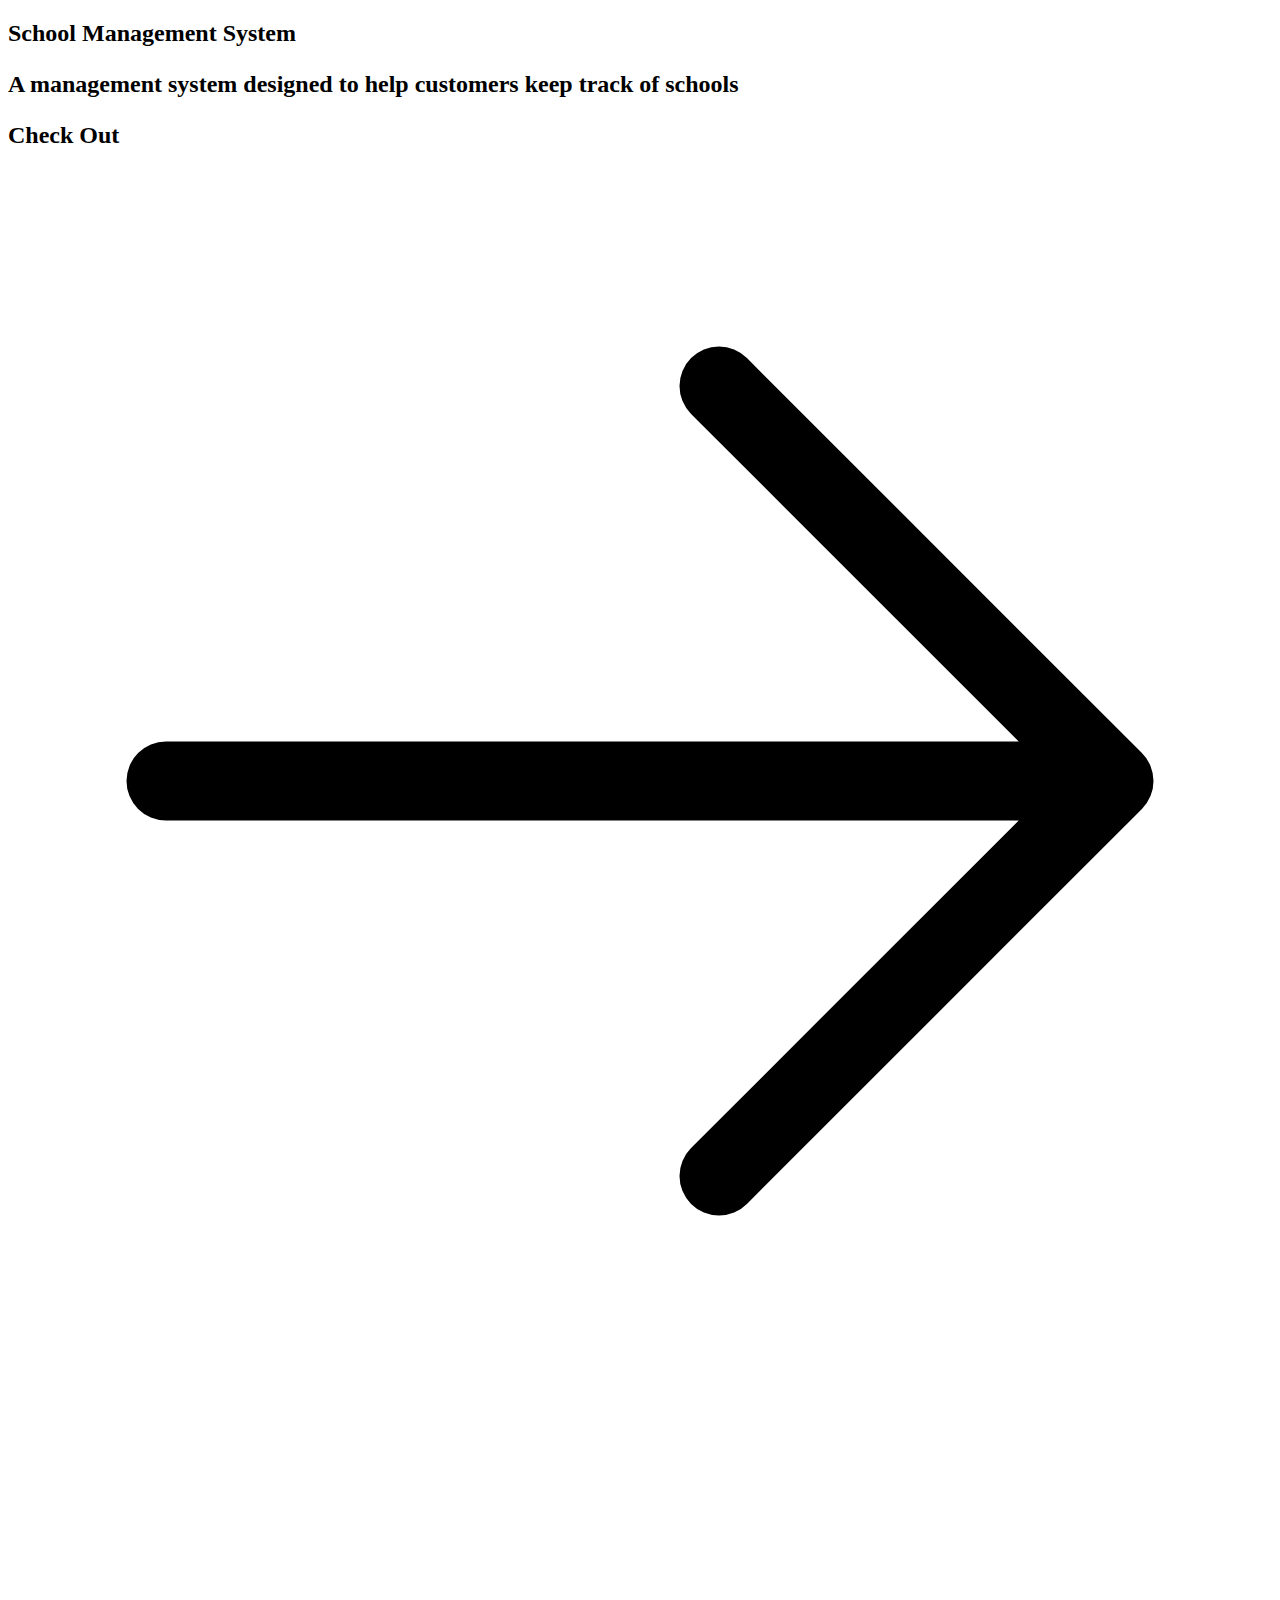
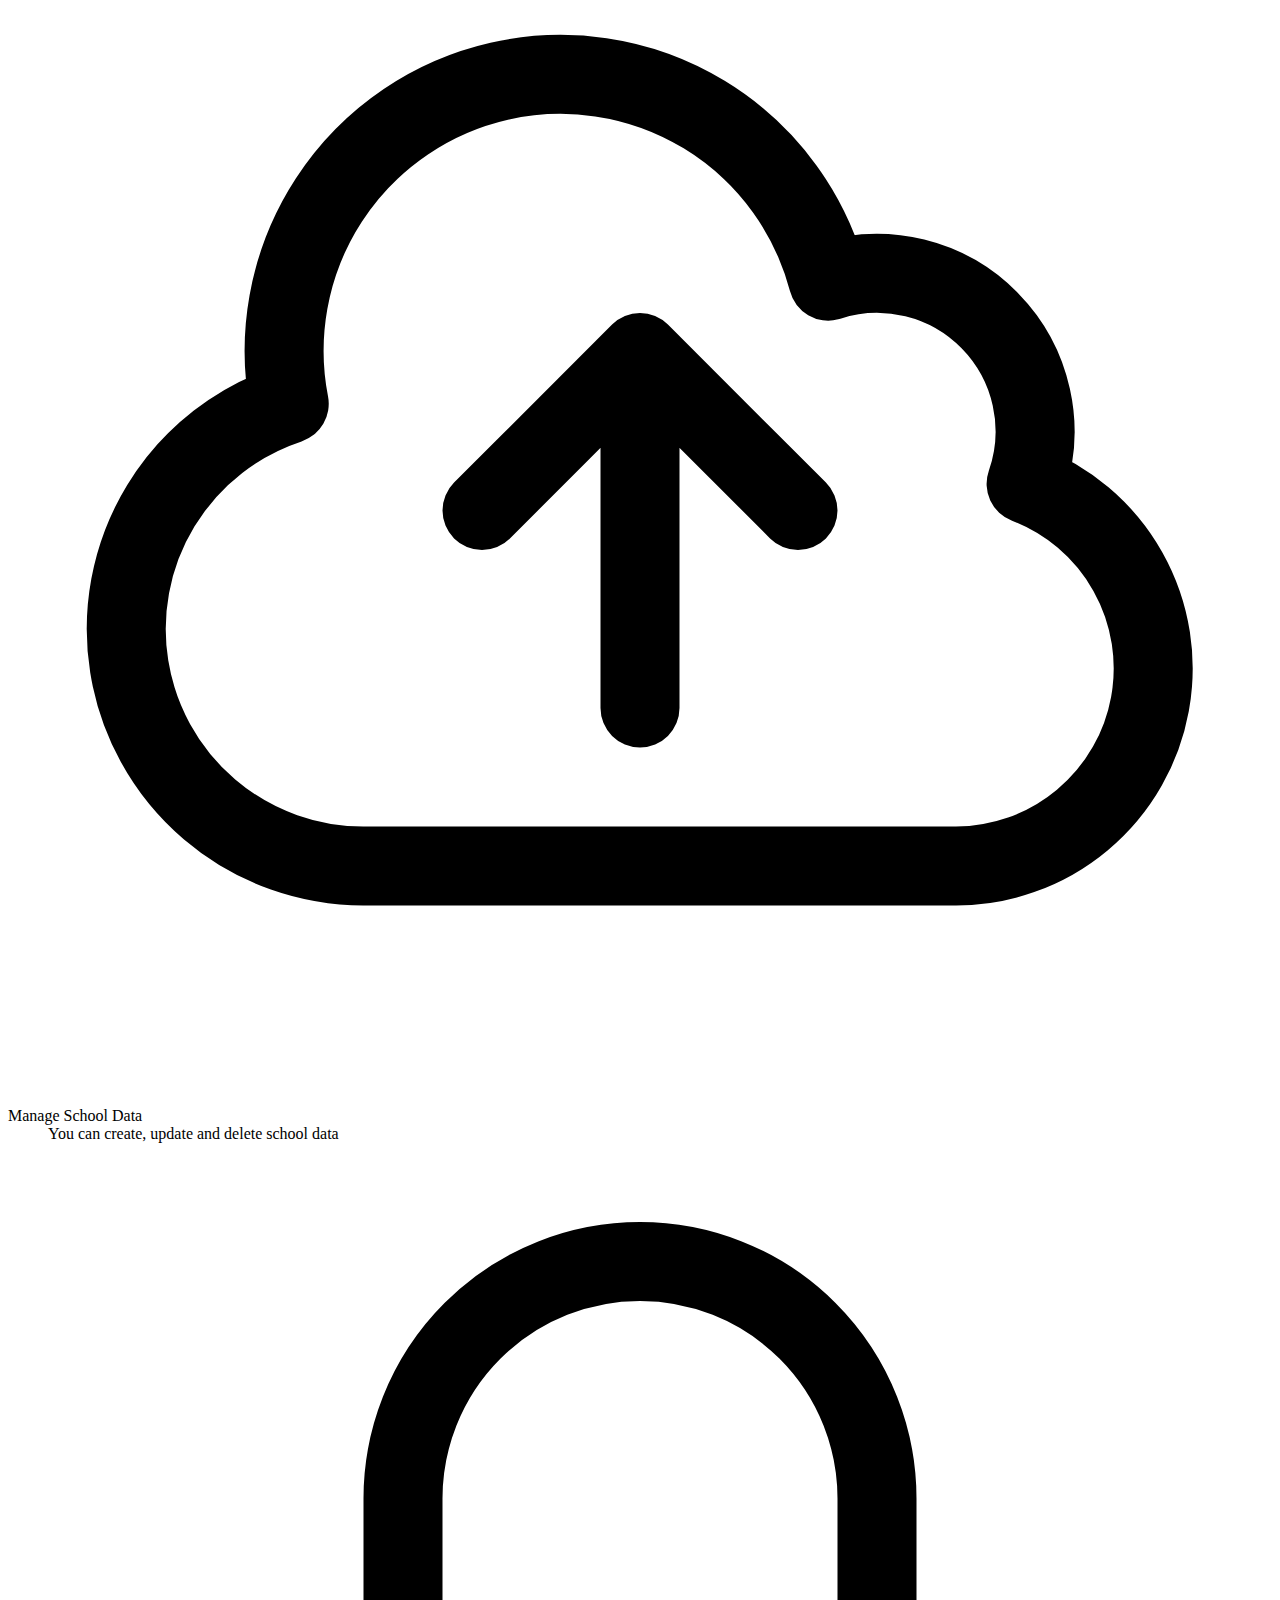
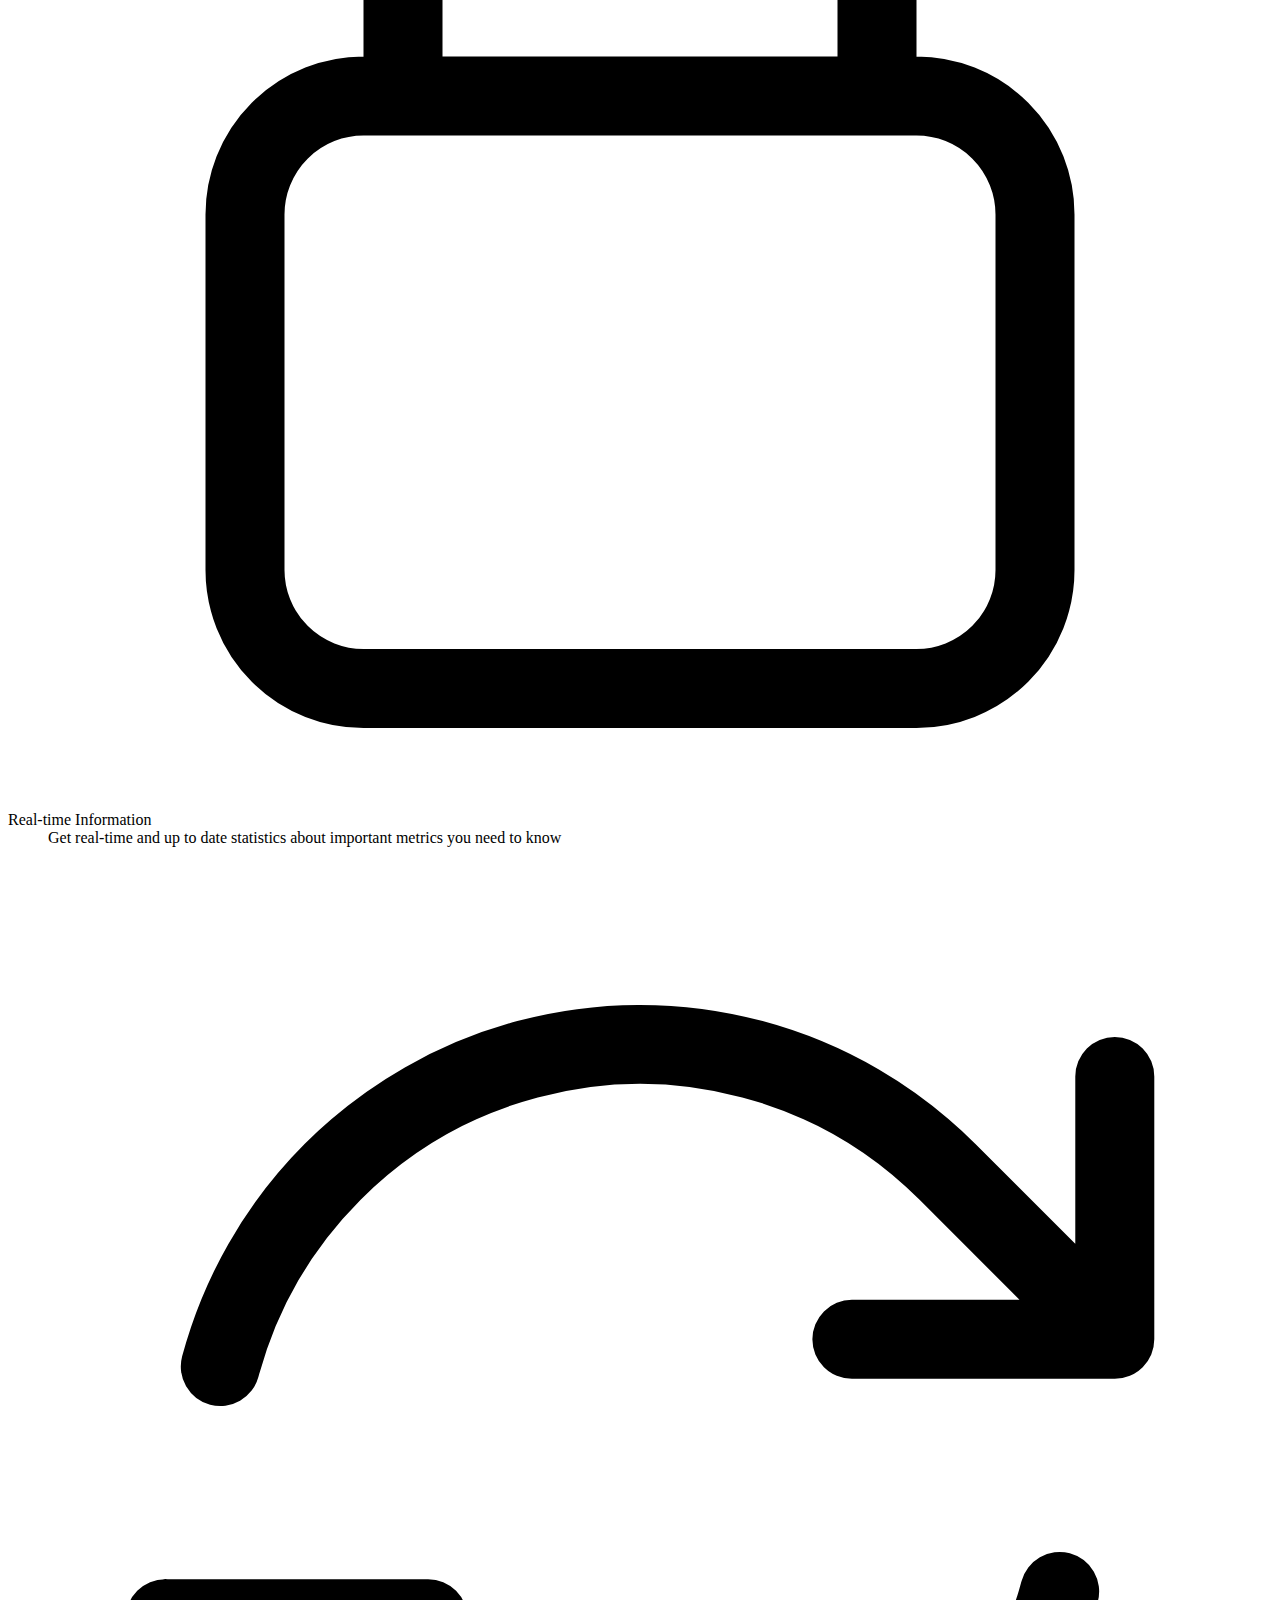
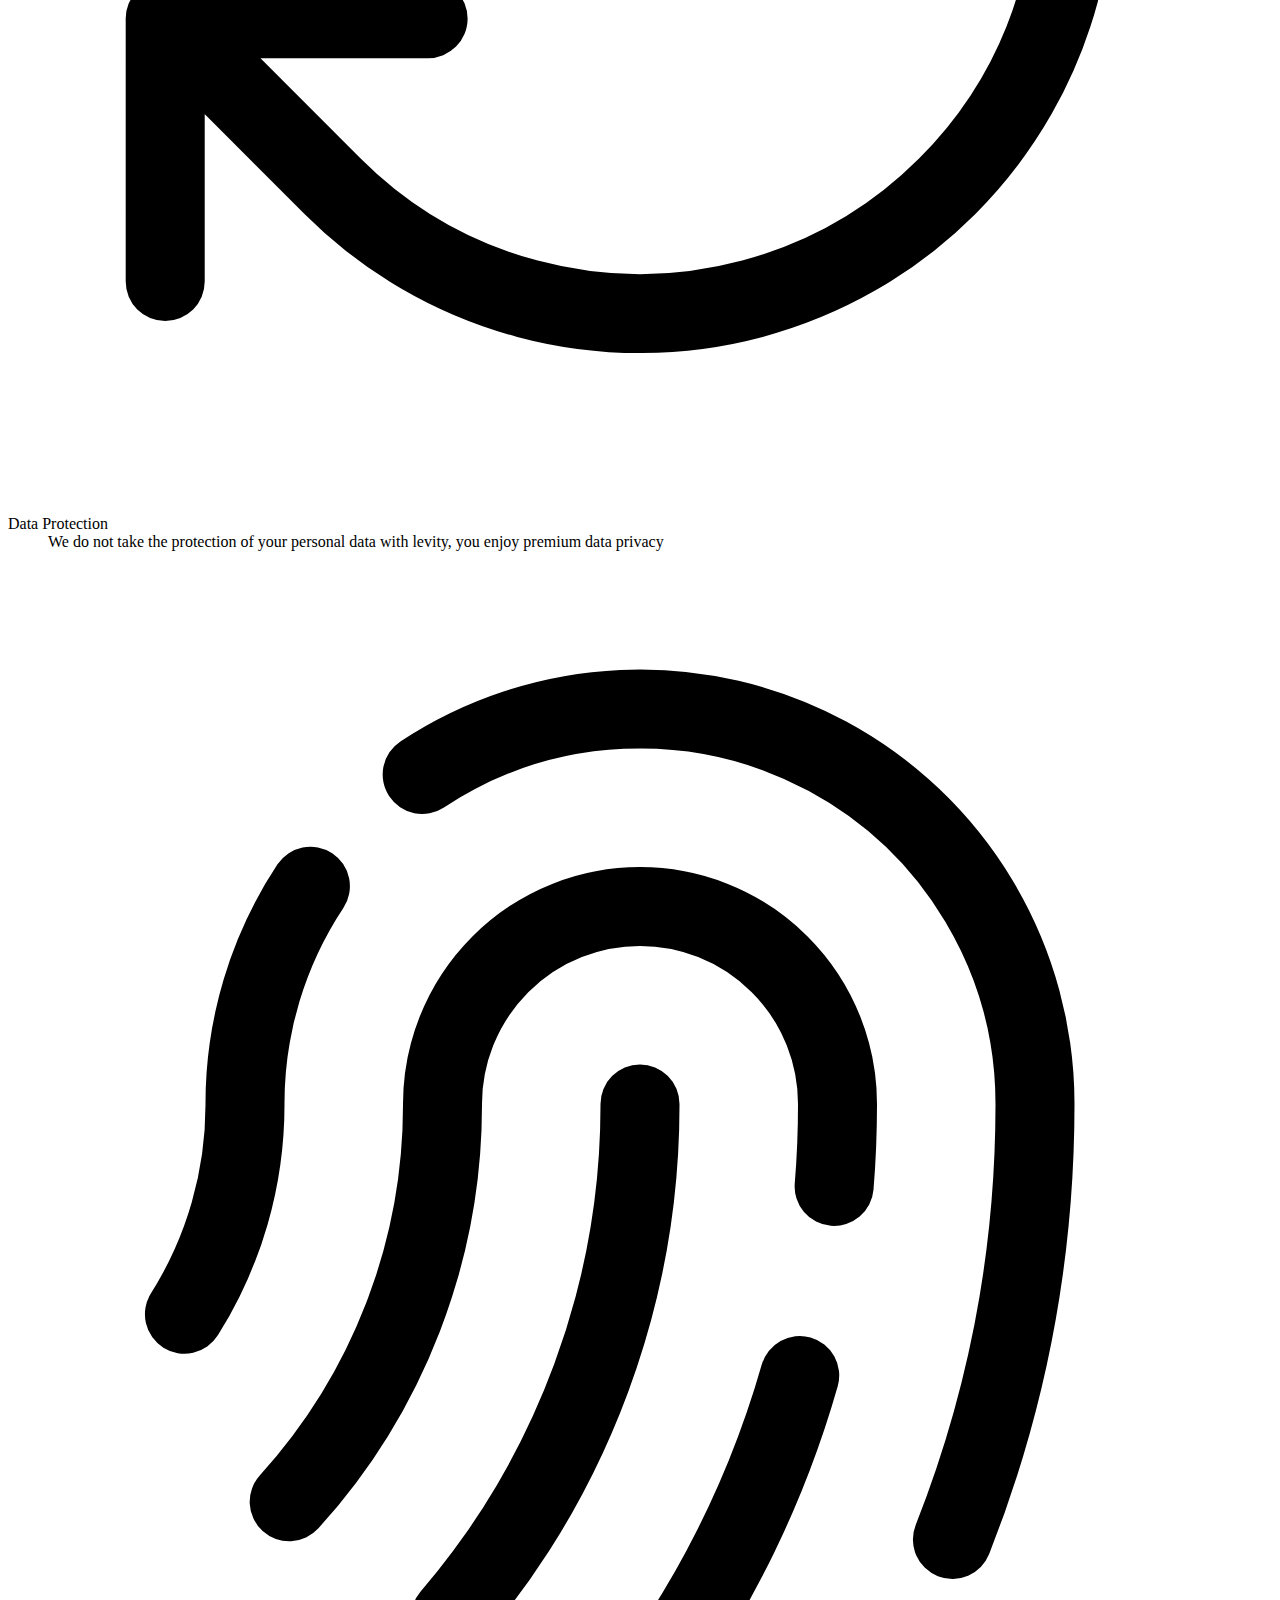
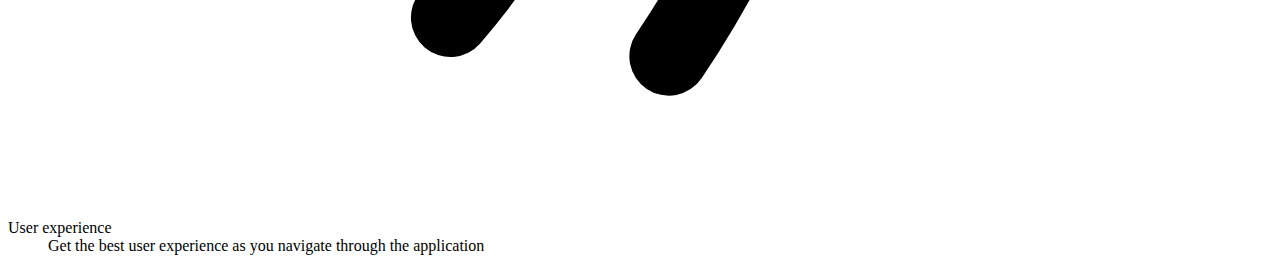
<file: src/main/resources/templates/school/index.html>
<!DOCTYPE html>
<html lang="en" xmlns:th="http://www.thymeleaf.org">

<head>
    <meta charset="UTF-8">
    <title>School Mgt System</title>
    <link th:href="@{/css/index.css}" rel="stylesheet" type="text/css" />
    <script th:src="@{/js/index.js}" type="text/js"></script>

</head>

<body class="min-h-screen flex flex-col">
    <header th:replace="~{fragments/header.html :: header}"></header>
    <main class="flex-1 py-24 sm:py-32 bg-white">
        <div class="custom-container">
            <div class="mx-auto max-w-2xl lg:text-center">
                <h2 class="home-title">
                    School Management System
                    <h2 />
                    <p class="mt-6 text-lg leading-8 text-gray-600">
                        A management system designed to help customers keep track of schools
                    </p>
                    <a class="home-action-btn" th:href="@{/school/list}">
                        <span>
                            Check Out
                        </span>
                        <svg xmlns="http://www.w3.org/2000/svg" fill="none" viewBox="0 0 24 24" stroke-width="1.5"
                             stroke="currentColor"
                             class="w-3 h-6">
                            <path stroke-linecap="round" stroke-linejoin="round"
                                  d="M13.5 4.5 21 12m0 0-7.5 7.5M21 12H3" />
                        </svg>
                    </a>
            </div>
            <div class="feature-list-container">
                <dl class="feature-list">
                    <div class="feature-item">
                        <dt>
                            <div
                                 class="feature-icon">
                                <svg class="h-6 w-6 text-white" fill="none" viewBox="0 0 24 24" stroke-width="1.5"
                                     stroke="currentColor" aria-hidden="true">
                                    <path stroke-linecap="round" stroke-linejoin="round"
                                          d="M12 16.5V9.75m0 0l3 3m-3-3l-3 3M6.75 19.5a4.5 4.5 0 01-1.41-8.775 5.25 5.25 0 0110.233-2.33 3 3 0 013.758 3.848A3.752 3.752 0 0118 19.5H6.75z" />
                                </svg>
                            </div>
                            Manage School Data
                        </dt>
                        <dd>
                            You can create, update and delete school data
                        </dd>
                    </div>
                    <div class="feature-item">
                        <dt>
                            <div
                                 class="feature-icon">
                                <svg class="h-6 w-6 text-white" fill="none" viewBox="0 0 24 24" stroke-width="1.5"
                                     stroke="currentColor" aria-hidden="true">
                                    <path stroke-linecap="round" stroke-linejoin="round"
                                          d="M16.5 10.5V6.75a4.5 4.5 0 10-9 0v3.75m-.75 11.25h10.5a2.25 2.25 0 002.25-2.25v-6.75a2.25 2.25 0 00-2.25-2.25H6.75a2.25 2.25 0 00-2.25 2.25v6.75a2.25 2.25 0 002.25 2.25z" />
                                </svg>
                            </div>
                            Real-time Information
                        </dt>
                        <dd>Get real-time and up to date statistics about
                            important metrics you need to know</dd>
                    </div>
                    <div class="feature-item">
                        <dt>
                            <div
                                 class="feature-icon">
                                <svg class="h-6 w-6 text-white" fill="none" viewBox="0 0 24 24" stroke-width="1.5"
                                     stroke="currentColor" aria-hidden="true">
                                    <path stroke-linecap="round" stroke-linejoin="round"
                                          d="M16.023 9.348h4.992v-.001M2.985 19.644v-4.992m0 0h4.992m-4.993 0l3.181 3.183a8.25 8.25 0 0013.803-3.7M4.031 9.865a8.25 8.25 0 0113.803-3.7l3.181 3.182m0-4.991v4.99" />
                                </svg>
                            </div>
                            Data Protection
                        </dt>
                        <dd>
                            We do not take the protection of your personal data with levity, you enjoy premium data
                            privacy
                        </dd>
                    </div>
                    <div class="feature-item">
                        <dt>
                            <div
                                 class="feature-icon">
                                <svg class="h-6 w-6 text-white" fill="none" viewBox="0 0 24 24" stroke-width="1.5"
                                     stroke="currentColor" aria-hidden="true">
                                    <path stroke-linecap="round" stroke-linejoin="round"
                                          d="M7.864 4.243A7.5 7.5 0 0119.5 10.5c0 2.92-.556 5.709-1.568 8.268M5.742 6.364A7.465 7.465 0 004.5 10.5a7.464 7.464 0 01-1.15 3.993m1.989 3.559A11.209 11.209 0 008.25 10.5a3.75 3.75 0 117.5 0c0 .527-.021 1.049-.064 1.565M12 10.5a14.94 14.94 0 01-3.6 9.75m6.633-4.596a18.666 18.666 0 01-2.485 5.33" />
                                </svg>
                            </div>
                            User experience
                        </dt>
                        <dd>Get the best user experience as you navigate through the application</dd>
                    </div>
                </dl>
            </div>
        </div>
        </div>
    </main>
    <footer th:replace="~{fragments/footer.html :: footer}"></footer>
</body>

</html>
</file>
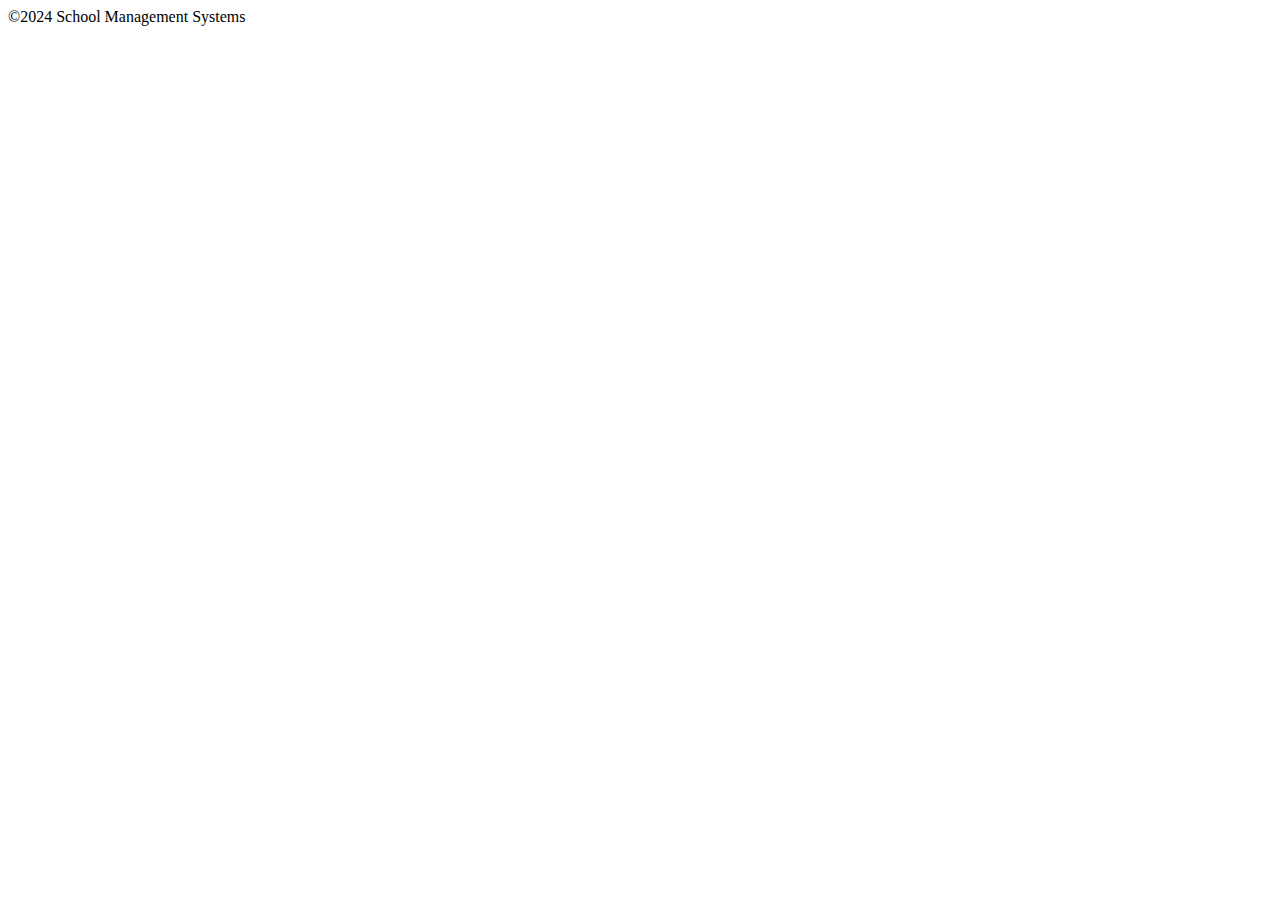
<file: src/main/resources/templates/fragments/footer.html>
<!DOCTYPE html>
<html lang="en">

<head>
    <meta charset="UTF-8">
    <meta name="viewport" content="width=device-width, initial-scale=1.0">
    <title>Document</title>
</head>

<body>
    <footer class="footer" th:fragment="footer">
        <div class="custom-container">
            <span>&copy;<span id="current-year">2024</span></span>
            <span>School Management Systems</span>
        </div>
    </footer>
</body>

</html>
</file>
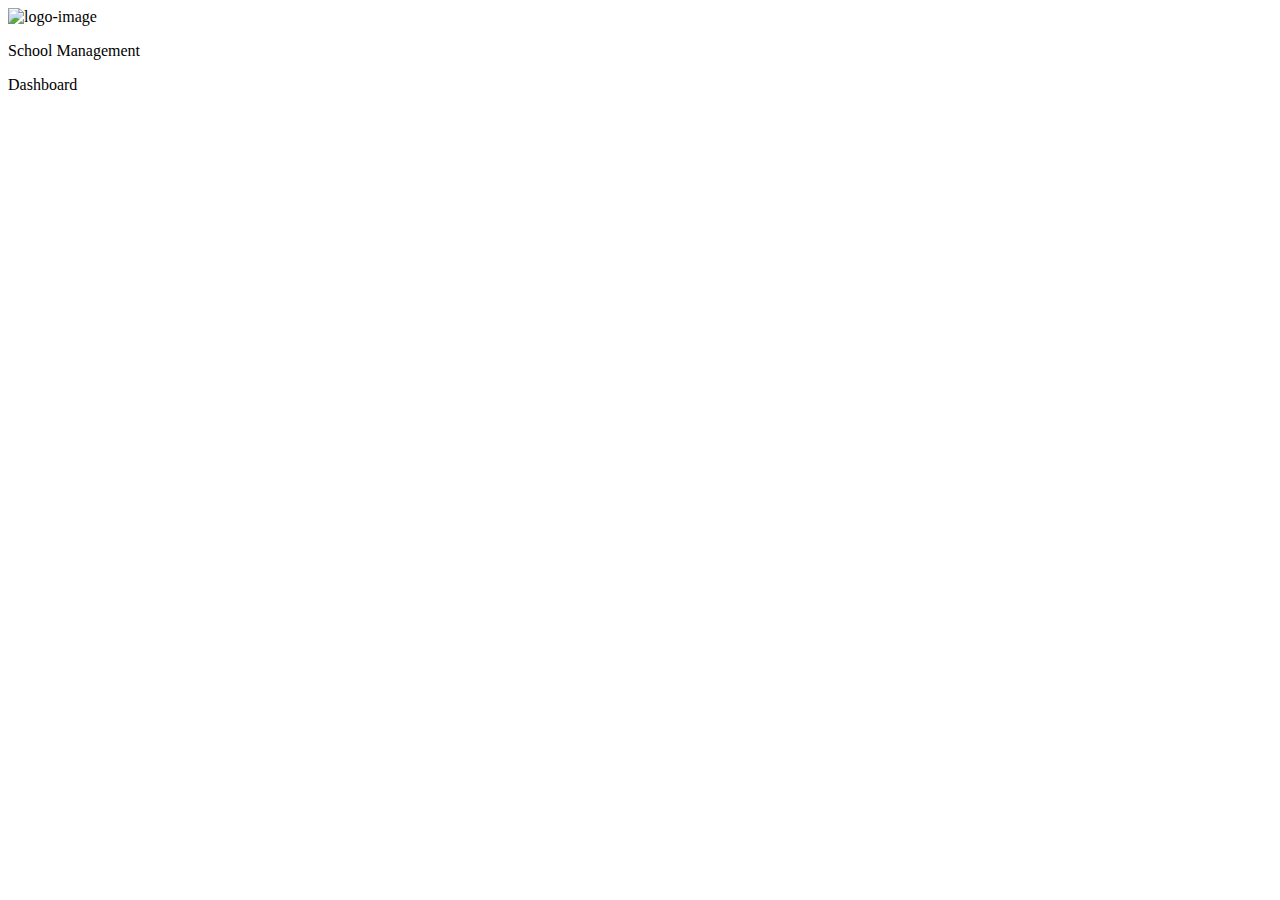
<file: src/main/resources/templates/fragments/header.html>
<!DOCTYPE html>
<html lang="en">

<head>
    <meta charset="UTF-8">
    <meta name="viewport" content="width=device-width, initial-scale=1.0">
    <title>Document</title>
</head>

<body>
    <header class="bg-gray-800" th:fragment="header">
        <div class="custom-container py-5 flex items-center justify-between text-white">
            <a class="header-logo" th:href="@{/school}">
                <img th:src="@{/images/logo.png}" width="50" height="50" alt="logo-image" />
                <p class="logo-text">School Management</p>
            </a>
            <a th:href="@{/school/list}" class="dashboard-btn">Dashboard</a>
        </div>
    </header>
</body>

</html>
</file>
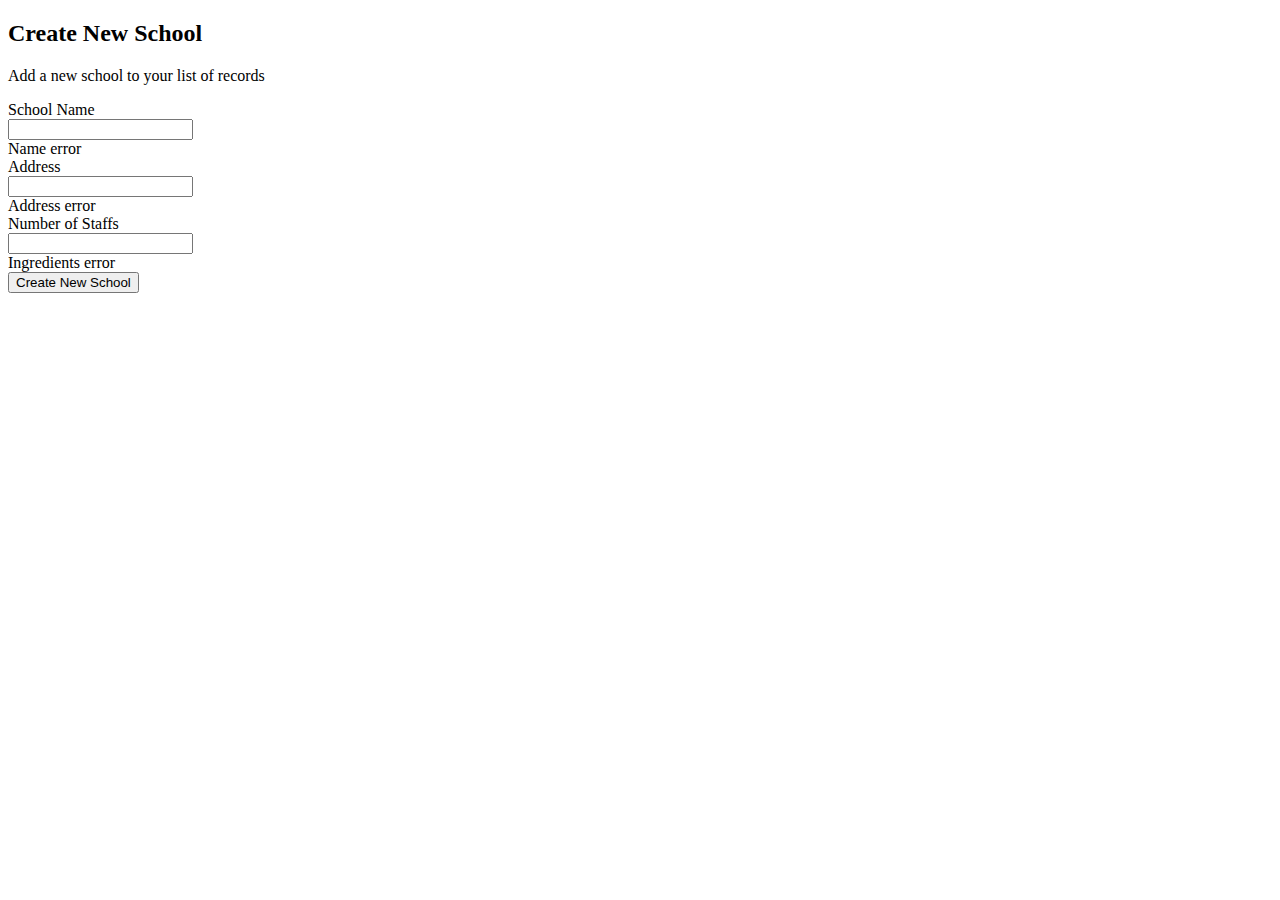
<file: src/main/resources/templates/school/create.html>
<!DOCTYPE html>
<html lang="en" xmlns:th="http://www.thymeleaf.org">

<head>
    <meta charset="UTF-8">
    <title>Create School</title>
    <link th:href="@{/css/index.css}" rel="stylesheet" type="text/css" />
    <script th:src="@{/js/index.js}" type="text/js"></script>
</head>

<body class="min-h-screen flex flex-col">
    <header th:replace="~{fragments/header.html :: header}"></header>
    <main class="flex-1 py-10 bg-slate-50">
        <div class="custom-container">
            <div class="mx-auto max-w-2xl text-center">
                <h2 class="text-3xl font-bold tracking-tight text-gray-900 sm:text-4xl">Create New School</h2>
                <p class="mt-2 text-lg leading-8 text-gray-600">Add a new school to your list of records</p>
            </div>
            <form th:action="@{/school/register}" method="POST" class="mx-auto mt-16 max-w-xl sm:mt-20"
                  th:object="${school}">
                <div class="space-y-6">
                    <div>
                        <label for="name" class="form-label">School
                            Name</label>
                        <div class="mt-2.5">
                            <input th:field="*{name}" type="text" name="name" id="name"
                                   class="form-control">
                        </div>
                        <span class="validation-error" th:if="${#fields.hasErrors('name')}"
                              th:errors="*{name}">Name error</span>
                    </div>
                    <div>
                        <label for="address" class="form-label">Address</label>
                        <div class="mt-2.5">
                            <input th:field="*{address}" type="text" name="address" id="address"
                                   class="form-control">
                        </div>
                        <span class="validation-error" th:if="${#fields.hasErrors('address')}"
                              th:errors="*{address}">Address error</span>
                    </div>
                    <div>
                        <label for="no_of_staff" class="form-label">Number of
                            Staffs</label>
                        <div class="mt-2.5">
                            <input th:field="*{no_of_staff}" type="number" name="no_of_staff" id="no_of_staff"
                                   class="form-control">
                        </div>
                        <span class="validation-error" th:if="${#fields.hasErrors('no_of_staff')}"
                              th:errors="*{no_of_staff}">Ingredients error</span>
                    </div>
                </div>
                <div class="mt-10">
                    <button type="submit"
                            class="submit-btn">Create
                        New School</button>
                </div>
            </form>
        </div>
    </main>
    <footer th:replace="~{fragments/footer.html :: footer}"></footer>
</body>


</html>
</file>
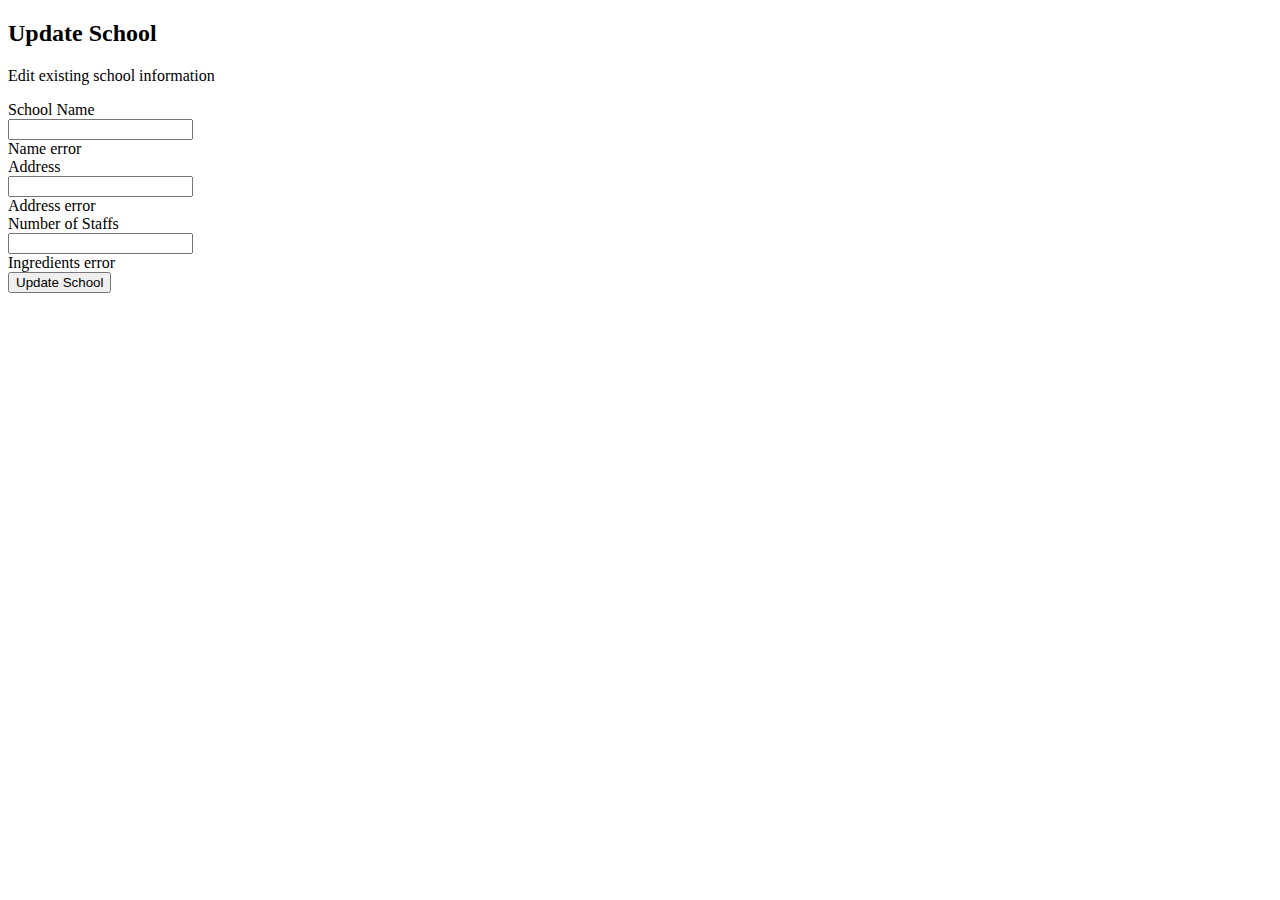
<file: src/main/resources/templates/school/edit.html>
<!DOCTYPE html>
<html lang="en" xmlns:th="http://www.thymeleaf.org">

<head>
    <meta charset="UTF-8">
    <title>Edit School</title>
    <link th:href="@{/css/index.css}" rel="stylesheet" type="text/css" />
    <script th:src="@{/js/index.js}" type="text/js"></script>
</head>

<body class="min-h-screen flex flex-col">
    <header th:replace="~{fragments/header.html :: header}"></header>
    <main class="flex-1 py-10 bg-slate-50">
        <div class="custom-container">
            <div class="mx-auto max-w-2xl text-center">
                <h2 class="text-3xl font-bold tracking-tight text-gray-900 sm:text-4xl">Update <span
                          th:text="${school.name}" class="capitalize">School</span></h2>
                <p class="mt-2 text-lg leading-8 text-gray-600">Edit existing school information</p>
            </div>
            <form th:action="@{/school/update/{id}(id=${school.id})}" method="POST"
                  class="mx-auto mt-16 max-w-xl sm:mt-20" th:object="${school}">
                <div class="space-y-6">
                    <div>
                        <label for="name" class="form-label">School
                            Name</label>
                        <div class="mt-2.5">
                            <input th:field="*{name}" th:value="${school.name}" type="text" name="name" id="name"
                                   class="form-control">
                        </div>
                        <span class="validation-error" th:if="${#fields.hasErrors('name')}"
                              th:errors="*{name}">Name error</span>
                    </div>
                    <div>
                        <label for="address" class="form-label">Address</label>
                        <div class="mt-2.5">
                            <input th:field="*{address}" th:value="${school.address}" type="text" name="address"
                                   id="address"
                                   class="form-control">
                        </div>
                        <span class="validation-error" th:if="${#fields.hasErrors('address')}"
                              th:errors="*{address}">Address error</span>
                    </div>
                    <div>
                        <label for="no_of_staff" class="form-label">Number of
                            Staffs</label>
                        <div class="mt-2.5">
                            <input th:field="*{no_of_staff}" th:value="${school.no_of_staff}" type="number"
                                   name="no_of_staff" id="no_of_staff"
                                   class="form-control">
                        </div>
                        <span class="validation-error" th:if="${#fields.hasErrors('no_of_staff')}"
                              th:errors="*{no_of_staff}">Ingredients error</span>
                    </div>
                </div>
                <div class="mt-10">
                    <button type="submit"
                            class="submit-btn">Update
                        School</button>
                </div>
            </form>
        </div>
    </main>
    <footer th:replace="~{fragments/footer.html :: footer}"></footer>
</body>


</html>
</file>
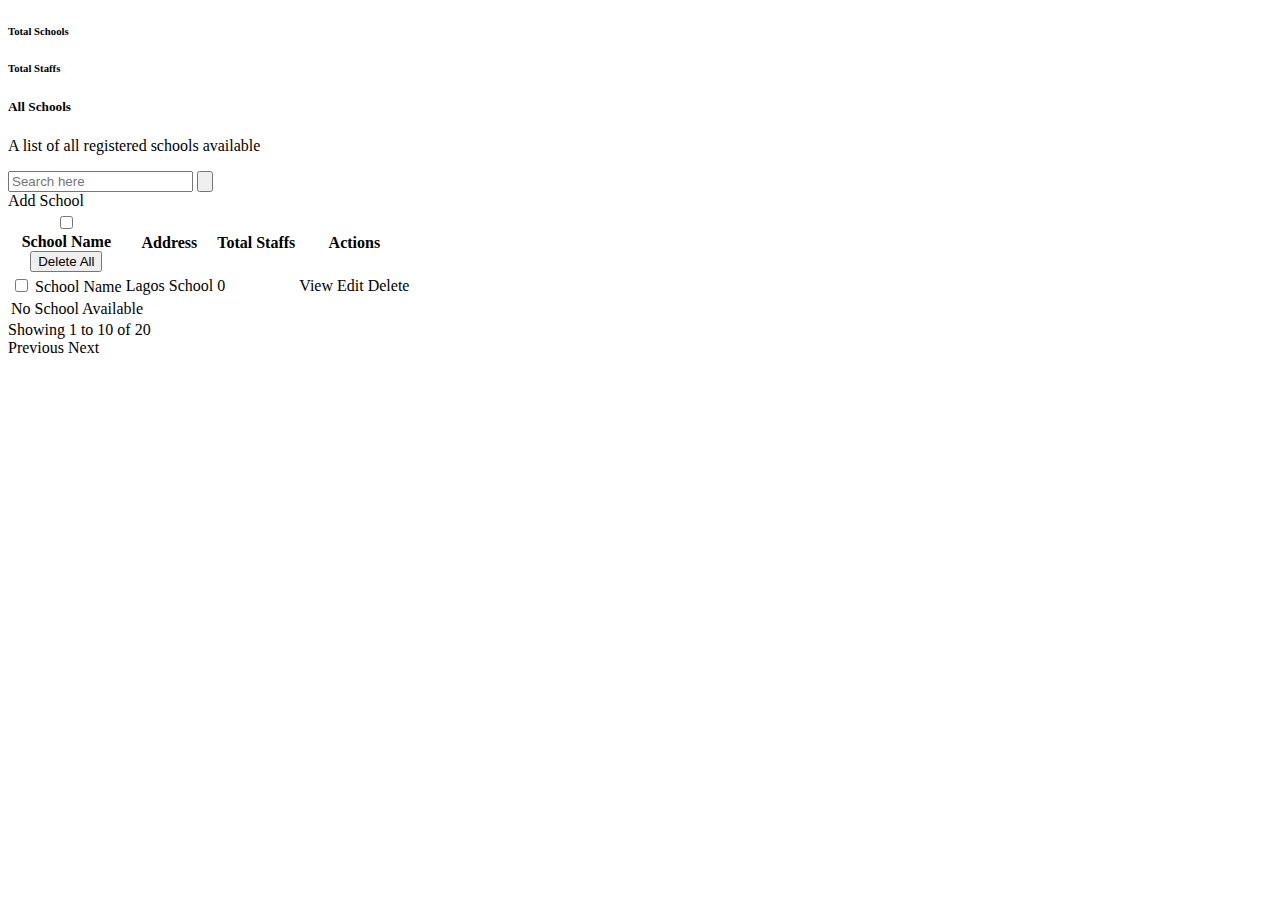
<file: src/main/resources/templates/school/listbypage.html>
<!DOCTYPE html>
<html lang="en" xmlns:th="http://www.thymeleaf.org">

<head>
    <meta charset="UTF-8">
    <title>Dashboard</title>
    <link th:href="@{/css/index.css}" rel="stylesheet" type="text/css" />
    <script th:src="@{/js/index.js}" type="text/javascript"></script>
</head>

<body class="min-h-screen flex flex-col">
    <header th:replace="~{fragments/header.html :: header}"></header>
    <main class="flex-1 py-10 bg-slate-50">
        <div class="custom-container">
            <section class="grid grid-cols-1 md:grid-cols-3 gap-6">
                <div class="dashboard-card">
                    <h6 class="dashboard-title">Total Schools</h6>
                    <p class="dashboard-stat" th:text="${total_schools}"></p>
                </div>
                <div class="dashboard-card">
                    <h6 class="dashboard-title">Total Staffs</h6>
                    <p class="dashboard-stat" th:text="${total_staffs}"></p>
                </div>
            </section>
            <section class="mt-12 w-full">
                <div class="space-y-2">
                    <h5 class="font-medium text-lg text-gray-900">All Schools</h5>
                    <p class="font-normal text-md">A list of all registered schools available</p>
                </div>
            </section>
            <section class="mt-10">
                <div
                     class="flex flex-wrap items-center justify-between bg-white py-3 px-2 border-b border-b-gray-400">
                    <div class="w-full p-2 md:w-auto">
                        <form th:action="@{/school/list}" method="get" class="school-search-container">
                            <input type="text" id="search" name="term" class="school-search" placeholder="Search here" />
                            <button class="search-btn">
                                <svg xmlns="http://www.w3.org/2000/svg" fill="none" viewBox="0 0 24 24"
                                     stroke-width="1.5" stroke="currentColor"
                                     class="w-6 h-6">
                                    <path stroke-linecap="round" stroke-linejoin="round"
                                          d="m21 21-5.197-5.197m0 0A7.5 7.5 0 1 0 5.196 5.196a7.5 7.5 0 0 0 10.607 10.607Z" />
                                </svg>
                            </button>
                        </form>
                    </div>
                    <div class="w-full p-2 md:w-auto">
                        <a th:href="@{/school/create}"
                           class="bg-primary text-white inline-flex items-center py-2 px-2.5 rounded-md">
                            Add School
                        </a>
                    </div>
                </div>
                <div class="w-full overflow-x-auto">
                    <div class="min-w-[700px] w-full">
                        <table class="school-table">
                            <thead>
                                <tr class="table-h">
                                    <th class="w-2/6">
                                        <div
                                             class="w-full h-full flex items-center space-x-3">
                                            <input type="checkbox" id="select-all"
                                                   class="school-checkbox" />
                                            <div class="flex flex-1 items-center relative h-full overflow-hidden">
                                                <span>School Name</span>
                                                <div id="delete-schools"
                                                     class="absolute inset-0 flex items-center transition-all opacity-0 -translate-x-full z-50 bg-white">
                                                    <button
                                                            class="py-2 px-1 rounded-md text-white text-sm bg-primary shadow">Delete
                                                        All</button>
                                                </div>
                                            </div>
                                        </div>
                                    </th>
                                    <th class="2/6">
                                        Address
                                    </th>
                                    <th class="1/6">
                                        Total Staffs
                                    </th>
                                    <th class="1/6">
                                        Actions
                                    </th>
                                </tr>
                            </thead>
                            <tbody id="schools-body" th:if="${hasContent}">
                                <tr class="table-r" th:each="school: ${schools}">
                                    <td class="w-2/6">
                                        <div class="w-full h-full inline-flex items-center space-x-3">
                                            <input type="checkbox" name="selectedIds" th:value="${school.id}"
                                                   id="select-all"
                                                   class="school-checkbox" />
                                            <span class="school-name" th:text="${school.name}">School Name</span>
                                        </div>
                                    </td>
                                    <td th:text="${school.address}" class="w-2/6">
                                        Lagos School
                                    </td>
                                    <td th:text="${school.no_of_staff}" class="w-1/6">
                                        0
                                    </td>
                                    <td class="school-table-action w-1/6">
                                        <a th:href="@{/school/view/{id}(id=${school.id})}">View</a>
                                        <a th:href="@{/school/edit/{id}(id=${school.id})}">Edit</a>
                                        <a th:href="@{/school/delete/{id}(id=${school.id})}">Delete</a>
                                    </td>
                                </tr>
                            </tbody>
                            <tbody th:unless="${hasContent}">
                                <tr>
                                    <td colspan="4" class="text-center h-24">
                                        No School Available
                                    </td>
                                </tr>
                            </tbody>
                        </table>
                    </div>
                </div>
                <div class="table-pagination" th:if="${page_total > 1}">
                    <div class="table-pagination-count">
                        <span>Showing</span>
                        <span th:text="${page_num + 1}">1</span>
                        <span>to</span>
                        <span>10</span>
                        <span>of</span>
                        <span th:text="${page_total}">20</span>
                    </div>
                    <div class="table-pagination-btngroup">
                        <a class="table-pagination-btn" th:href="@{/school/list(page=${page_num-1})}"
                           th:data-disabled="${!page_hasPrev}">
                            Previous
                        </a>
                        <a class="table-pagination-btn" th:href="@{/school/list(page=${page_num + 1})}"
                           th:data-disabled="${!page_hasNext}">
                            Next
                        </a>
                    </div>
                </div>
            </section>

        </div>
    </main>
    <footer th:replace="~{fragments/footer.html :: footer}"></footer>
</body>

</html>
</file>
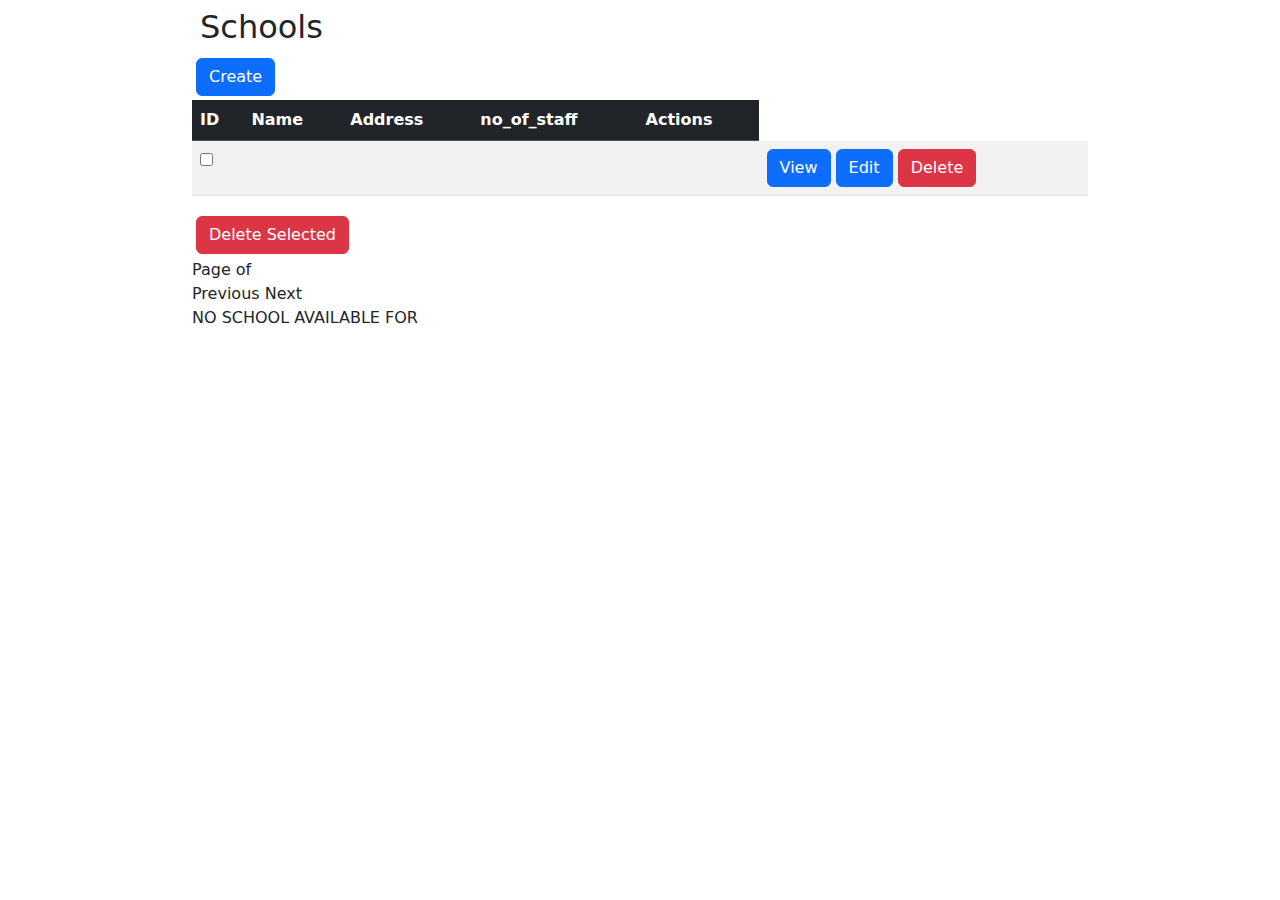
<file: src/main/resources/templates/school/search.html>
<!DOCTYPE html>
<html lang="en" xmlns:th="http://www.thymeleaf.org">

<head>
    <meta charset="UTF-8">
    <link href="https://cdn.jsdelivr.net/npm/bootstrap@5.3.2/dist/css/bootstrap.min.css" rel="stylesheet">
    <title>Title</title>
</head>

<body>
    <div class="mx-auto" style="width: 70%">
        <h2 class="m-2">Schools</h2>
        <a th:href="@{/school/create}" class="btn btn-primary m-1">Create</a>
        <div th:if="${hasContent}">

            <form th:action="@{/school/deleteselected}" method="post">

                <table class="table table-striped ">
                    <thead class="table-dark p-2">
                        <tr>
                            <th>ID</th>
                            <th>Name</th>
                            <th>Address</th>
                            <th>no_of_staff</th>
                            <th>Actions</th>
                        </tr>
                    </thead>
                    <tbody>
                        <tr th:each="school:${schools} " class="p-2">
                            <td>
                                <input type="checkbox" name="selectedIds" th:value="${school.id}" />
                            </td>
                            <td th:text="${school.id}"></td>
                            <td th:text="${school.name}"></td>
                            <td th:text="${school.address}"></td>
                            <td th:text="${school.no_of_staff}"></td>
                            <td><a th:href="@{/school/view(id=${school.id})}" class="btn btn-primary m-0.5">View</a>
                                <a th:href="@{/school/edit/{id}(id=${school.id})} "
                                   class="btn btn-primary m-0.5">Edit</a>
                                <a th:href="@{/school/delete/{id}(id=${school.id})}"
                                   class="btn btn-danger m-0.5">Delete</a>
                            </td>
                    </tbody>
                    </tr>
                </table>
                <button type="submit" class="btn btn-danger m-1" value="save">Delete Selected</button>

            </form>

            <div th:if="${page_total > 1}">
                <div>
                    <span>Page <span th:text="${page_num+1}"></span> of <span th:text="${page_total}"></span></span>
                </div>
                <div>
                    <a th:if="${page_num > 0}"
                       th:href="@{/school/searchbyname(search=${term},page=${page_num-1}))}">Previous</a>
                    <a th:if="${page_num < (page_total - 1)}"
                       th:href="@{/school/searchbyname( search=${term},page=${page_num + 1}))}">Next</a>
                </div>
            </div>

        </div>

        <div th:else>

            <p>NO SCHOOL AVAILABLE FOR </p>
            <p th:text="${term}"></p>

        </div>

    </div>
    <script src="https://cdn.jsdelivr.net/npm/bootstrap@5.3.2/dist/js/bootstrap.bundle.min.js">

    </script>
</body>

</html>
</file>
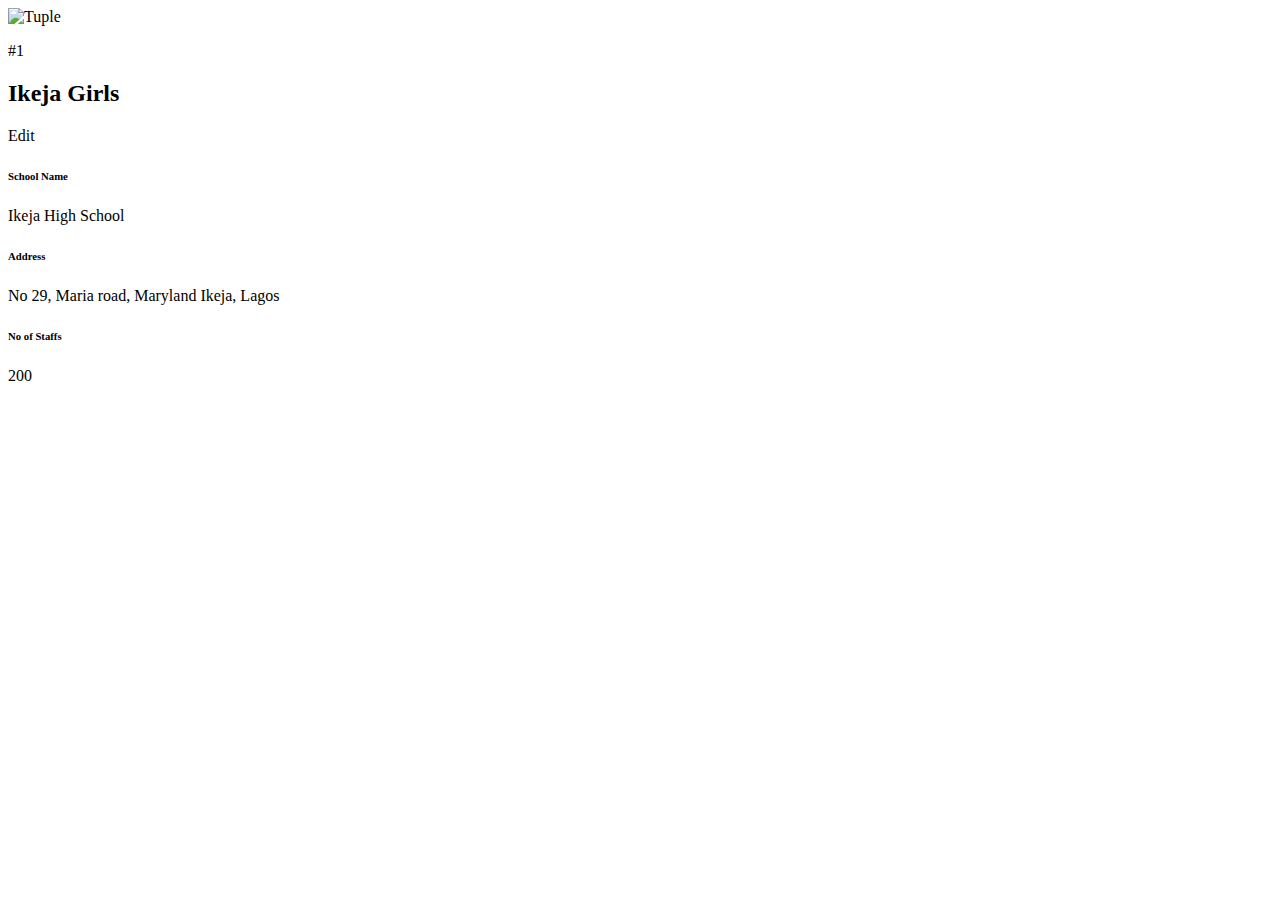
<file: src/main/resources/templates/school/view.html>
<!DOCTYPE html>
<html lang="en" xmlns:th="http://www.thymeleaf.org">

<head>
    <meta charset="UTF-8">
    <title th:text="${school.name}">View School</title>
    <link th:href="@{/css/index.css}" rel="stylesheet" type="text/css" />
    <script th:src="@{/js/index.js}" type="text/js"></script>
</head>

<body class="min-h-screen flex flex-col">
    <header th:replace="~{fragments/header.html :: header}"></header>
    <main class="flex-1 bg-slate-50">
        <section class="border-b border-b-gray-200 py-4">
            <div class="custom-container flex items-center justify-between">
                <div class="flex items-center space-x-3">
                    <div class="inline-flex items-center justify-center border border-gray-100 rounded-full">
                        <img th:src="@{/images/tuple.svg}" alt="Tuple" class="w-20 h-20 rounded-full" />
                    </div>
                    <div class="max-w-36 truncate overflow-hidden space-y-2 md:max-w-52">
                        <p class="text-sm" th:text="${'#'+school.id}">#1</p>
                        <h2 class="text-base md:text-xl font-medium" th:text="${school.name}">Ikeja Girls</h2>
                    </div>
                </div>
                <a class="edit-btn" th:href="@{/school/edit/{id}(id=${school.id})}">Edit</a>
            </div>
        </section>
        <section class="mt-12">
            <div class="custom-container px-3">
                <div class="school-list">
                    <div class="school-list-item">
                        <h6>School Name</h6>
                        <p class="capitalize" th:text="${school.name}">Ikeja High School</p>
                    </div>
                    <div class="school-list-item">
                        <h6>Address</h6>
                        <p th:text="${school.address}">No 29, Maria road, Maryland Ikeja, Lagos</p>
                    </div>
                    <div class="school-list-item">
                        <h6>No of Staffs</h6>
                        <p th:text="${school.no_of_staff}">200</p>
                    </div>
                </div>
            </div>
        </section>
    </main>
    <footer th:replace="~{fragments/footer.html :: footer}"></footer>
</body>

</html>
</file>
